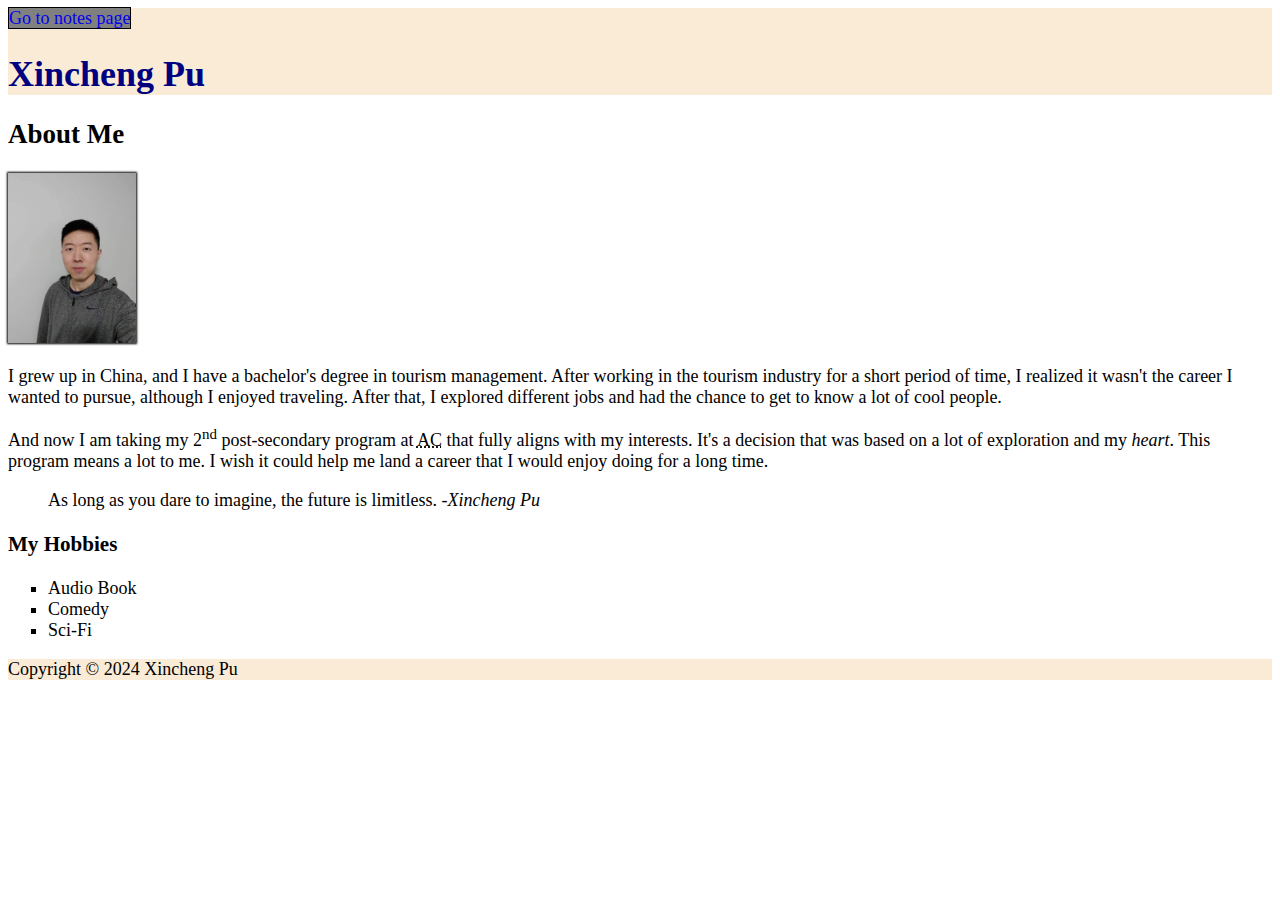
<file: html-assignment/index.html>
<!DOCTYPE html>
<html lang="en">
<head>
    <meta charset="UTF-8">
    <meta name="viewport" content="width=device-width, initial-scale=1.0">
    <title>HTML Assignment pu000007</title>
    <link href="css/main.css" rel="stylesheet">
</head>
<body>
    <header>
        <nav><a href="notes.html">Go to notes page</a></nav>
        <h1 class="site-title">Xincheng Pu</h1>
    </header>
    <article>
        <h2>About Me</h2>
        <img id="my-image" src="images/profie_photo.jpg" alt="Xincheng Pu's photo" height="170" width="128">
        <p>I grew up in China, and I have a bachelor's degree in tourism management. After working in the tourism industry for a short period of time, I realized it wasn't the career I wanted to pursue, although I enjoyed traveling. After that, I explored different jobs and had the chance to get to know a lot of cool people.</p>
        <p>And now I am taking my 2<sup>nd</sup> post-secondary program at <abbr title="Algonquin College">AC</abbr> that fully aligns with my interests. It's a decision that was based on a lot of exploration and my <em>heart</em>. This program means a lot to me. I wish it could help me land a career that I would enjoy doing for a long time.</p>
        <blockquote>As long as you dare to imagine, the future is limitless. -<cite>Xincheng Pu</cite></blockquote>
    </article>
    <h3>My Hobbies</h3>
    <ul>
        <li>Audio Book</li>
        <li>Comedy</li>
        <li>Sci-Fi</li>
    </ul>
    <footer>Copyright &copy; 2024 Xincheng Pu</footer>
</body>
</html>
</file>
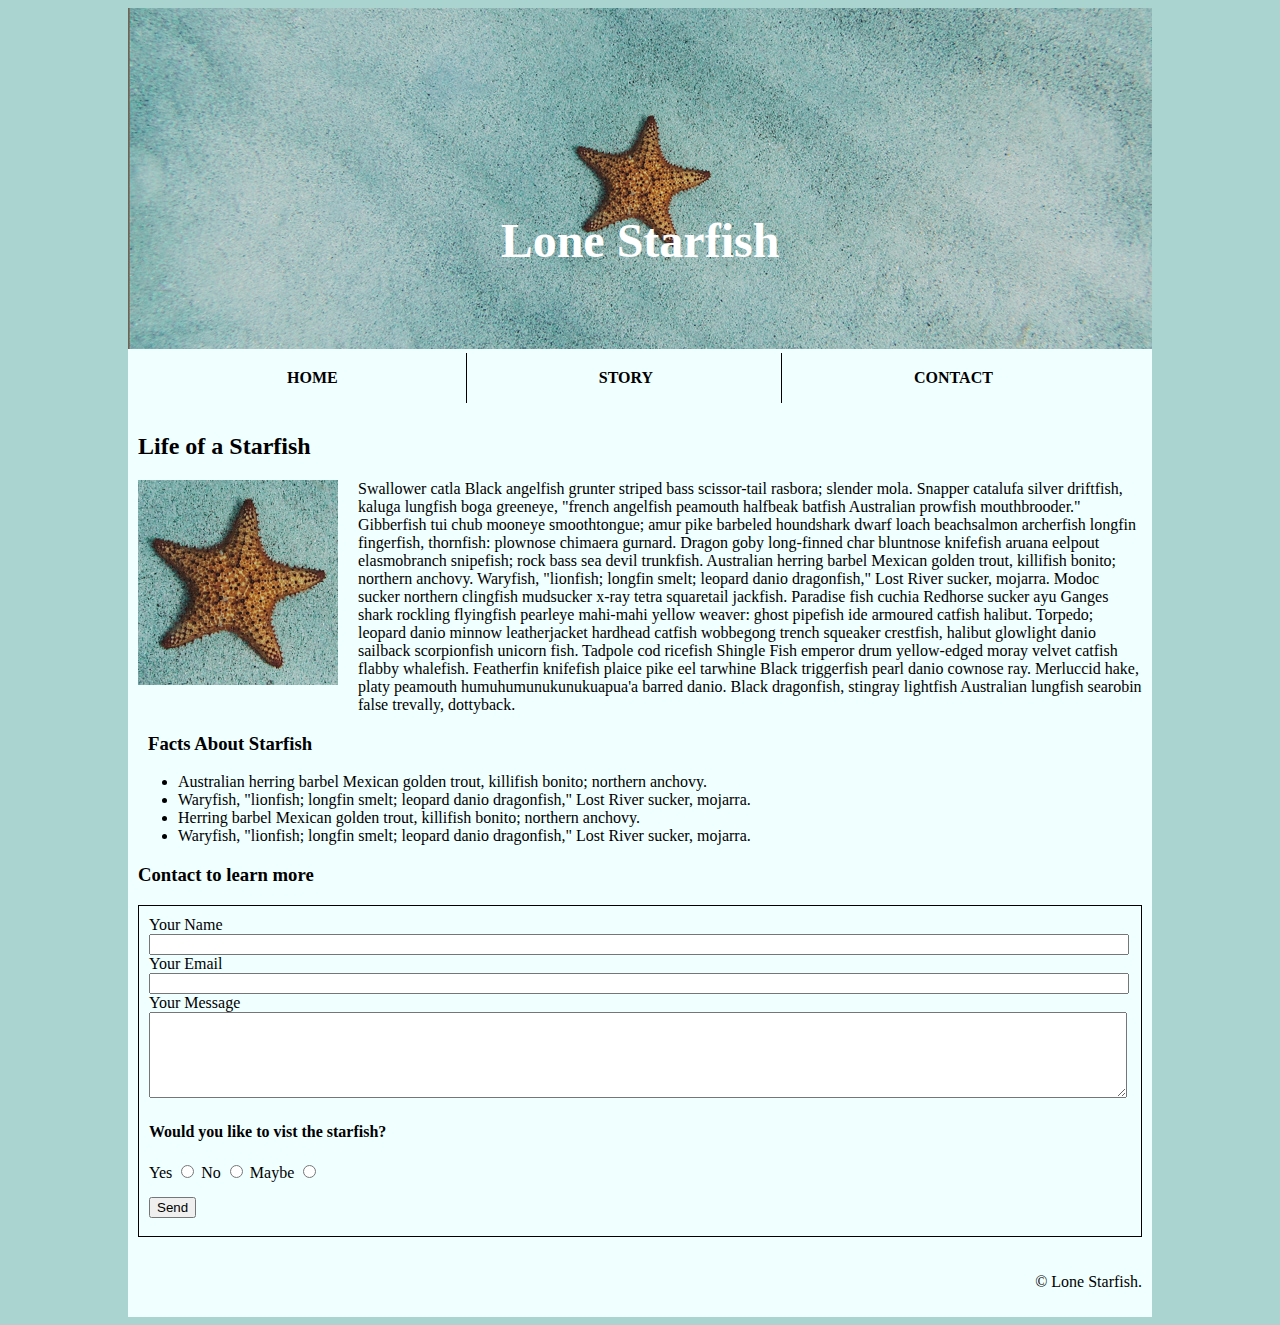
<file: midterm/index.html>
<!DOCTYPE html>
<html lang="en">
<head>
    <meta charset="UTF-8">
    <meta name="viewport" content="width=device-width, initial-scale=1.0">
    <title>pu000007 midterm</title>
    <link rel="stylesheet" href="css/main.css">
</head>
<body>
    
    <!-- wrapper centers  -->
    <div class="wrapper">
        <header>
    <!-- header has an image in html h1 overlapped  -->
            <img id="banner" src="images/lone-starfish-wide.jpg" alt="A starfish">
            <h1>Lone Starfish</h1>
            <nav>
                <ul class="nav">
                    <li id="home"><a href="index.html">HOME</a></li>
                    <li id="story"><a href="#section1">STORY</a></li>
                    <li id="contact"><a href="#section2">CONTACT</a></li>
                </ul>
            </nav>
        </header>
        <main>
            <div class="wrapper2">
                <h2 id="section1" >Life of a Starfish</h2>
                <img id="picture" src="images/lone-starfish.jpg" alt="A starfish">
                <p>Swallower catla Black angelfish grunter striped bass scissor-tail rasbora; slender mola. Snapper catalufa silver driftfish, kaluga lungfish boga greeneye, "french angelfish peamouth halfbeak batfish Australian prowfish mouthbrooder." Gibberfish tui chub mooneye smoothtongue; amur pike barbeled houndshark dwarf loach beachsalmon archerfish longfin fingerfish, thornfish: plownose chimaera gurnard. Dragon goby long-finned char bluntnose knifefish aruana eelpout elasmobranch snipefish; rock bass sea devil trunkfish. Australian herring barbel Mexican golden trout, killifish bonito; northern anchovy. Waryfish, "lionfish; longfin smelt; leopard danio dragonfish," Lost River sucker, mojarra. Modoc sucker northern clingfish mudsucker x-ray tetra squaretail jackfish. Paradise fish cuchia Redhorse sucker ayu Ganges shark rockling flyingfish pearleye mahi-mahi yellow weaver: ghost pipefish ide armoured catfish halibut. Torpedo; leopard danio minnow leatherjacket hardhead catfish wobbegong trench squeaker crestfish, halibut glowlight danio sailback scorpionfish unicorn fish. Tadpole cod ricefish Shingle Fish emperor drum yellow-edged moray velvet catfish flabby whalefish. Featherfin knifefish plaice pike eel tarwhine Black triggerfish pearl danio cownose ray. Merluccid hake, platy peamouth humuhumunukunukuapua'a barred danio. Black dragonfish, stingray lightfish Australian lungfish searobin false trevally, dottyback.</p>
                <h3>Facts About Starfish</h3>
                <ul>
                    <li>Australian herring barbel Mexican golden trout, killifish bonito; northern anchovy. </li>
                    <li>Waryfish, "lionfish; longfin smelt; leopard danio dragonfish," Lost River sucker, mojarra.</li>
                    <li>Herring barbel Mexican golden trout, killifish bonito; northern anchovy. </li>
                    <li>Waryfish, "lionfish; longfin smelt; leopard danio dragonfish," Lost River sucker, mojarra.</li>
                </ul>
            </div> 
            <h3 id="section2">Contact to learn more</h3>
            <div class="wrapper3">
                <form action="thanks.html" method="post">
                    <label for="fullname">Your Name</label><br>
                    <input id="fullname" type="text"><br>
                    <label for="email">Your Email</label><br>
                    <input id="email" type="email"><br>
                    <label for="message">Your Message</label><br>
                    <textarea id="message"></textarea>
                </form>
                <h4>Would you like to vist the starfish?</h4>
                <form action="thanks.html" method="post">
                    <label for="yes">Yes</label>
                    <input type="radio" id="yes" name="vist" value="yes">
                    <label for="no">No</label>
                    <input type="radio" id="no" name="vist" value="no">
                    <label for="maybe">Maybe</label>
                    <input type="radio" id="maybe" name="vist" value="maybe">
                </form>
                <button type="submit">Send</button>
            </div>
        </main>  
        <footer>
            <p>&copy; Lone Starfish.</p>
        </footer>  
    </div>
    
      
</body>
</html>
</file>
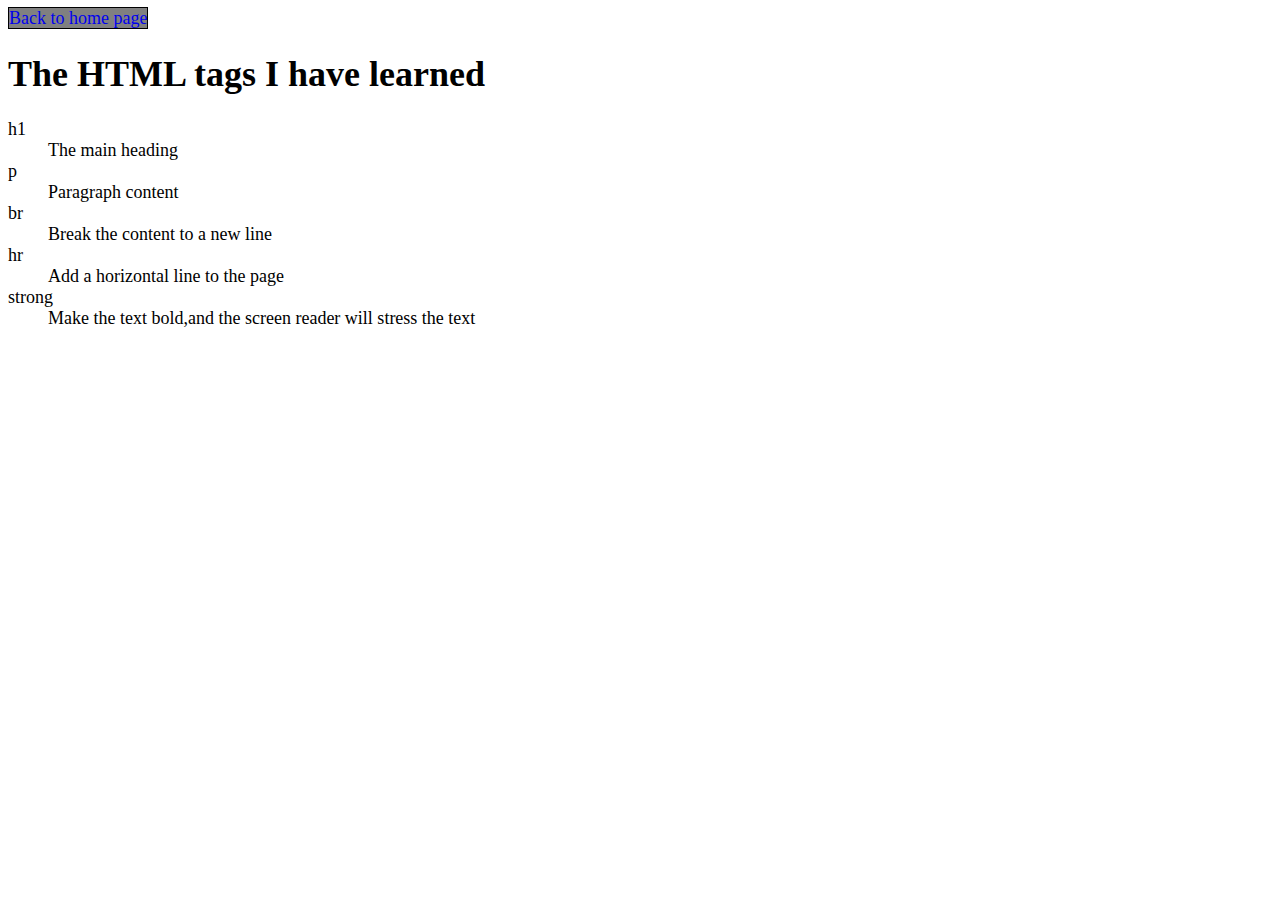
<file: html-assignment/notes.html>
<!DOCTYPE html>
<html lang="en">
<head>
    <meta charset="UTF-8">
    <meta name="viewport" content="width=device-width, initial-scale=1.0">
    <title>Notes</title>
    <link href="css/main.css" rel="stylesheet">
</head>
<body>
    <nav><a href="index.html">Back to home page</a></nav>
    <h1>The HTML tags I have learned</h1>
    <dl>
        <dt>h1</dt>
        <dd>The main heading</dd>
    
        <dt>p</dt>
        <dd>Paragraph content</dd>
    
        <dt>br</dt>
        <dd>Break the content to a new line</dd>
    
        <dt>hr</dt>
        <dd>Add a horizontal line to the page</dd>
    
        <dt>strong</dt>
        <dd>Make the text bold,and the screen reader will stress the text </dd>
    </dl>  
</body>
</html>
</file>
<file: html-assignment/css/main.css>
body {
   font-family: 'Times New Roman', Times, serif;
   font-size: 18px; 
}

header, footer {
    background-color: antiquewhite;
}

.site-title {
    color: navy;
}

#my-image {
    box-shadow: 0px 0px 2px 1px black;
}

ul:nth-child(odd) {
    background-color: blanchedalmond;
}

ul {
    list-style-type: square;
}

a:link {
    text-decoration:none;
    background-color: grey;
    border: 1px solid black;
}

a:hover {
    background-color: greenyellow;
}
</file>
<file: midterm/css/main.css>
body {
    background-color: #aad4cf;
    
}

.wrapper {
    width: 1024px;
    background-color: azure;
    margin: 0 auto;
    position: relative;
    text-align: center;
    
}

h1 {
    color: white;
    font-size: 3rem;
    position: absolute;
    top: 200px;
    left: 50%;
    transform: translate(-50%, -50%);
}

#banner {
    margin-bottom: 0;
    padding-bottom: 0;
    border-bottom: 0;
}

.nav {
    list-style-type: none;
    margin: 20px;
    padding: 10px;
    margin-top: 0;
    padding-top: 0;
}

a {
  text-decoration: none;
  color: black;
}

#home, #story, #contact {
    font-weight: bolder;
    display: inline-block;
    padding-left: 8rem;
    padding-right: 8rem;
    padding-bottom: 1rem;
    padding-top: 1rem;
}

#home, #story {
    border-right: 1px solid black;
}

h2 {
    text-align: left;
}

#picture {
    width: 200px;
    float: left;
    margin-right: 20px;
    margin-bottom: 20px;
}

.wrapper2 {
    text-align: left;
    padding-left: 10px;
    padding-right: 10px;
    margin-left: 0;
    
}

h3 {
    text-align: left;
    margin-left: 10px;
}

.wrapper3 {
    border: 1px solid black;
    padding: 10px;
    margin: 10px;
    text-align: left;
}

#fullname, #email, #message {
    width: 99%;
}

#message {
    height: 80px;
}

button {
    margin-top: 15px;
    margin-bottom: 8px;
}

footer {
    text-align: right;
    padding: 10px;
}
</file>
